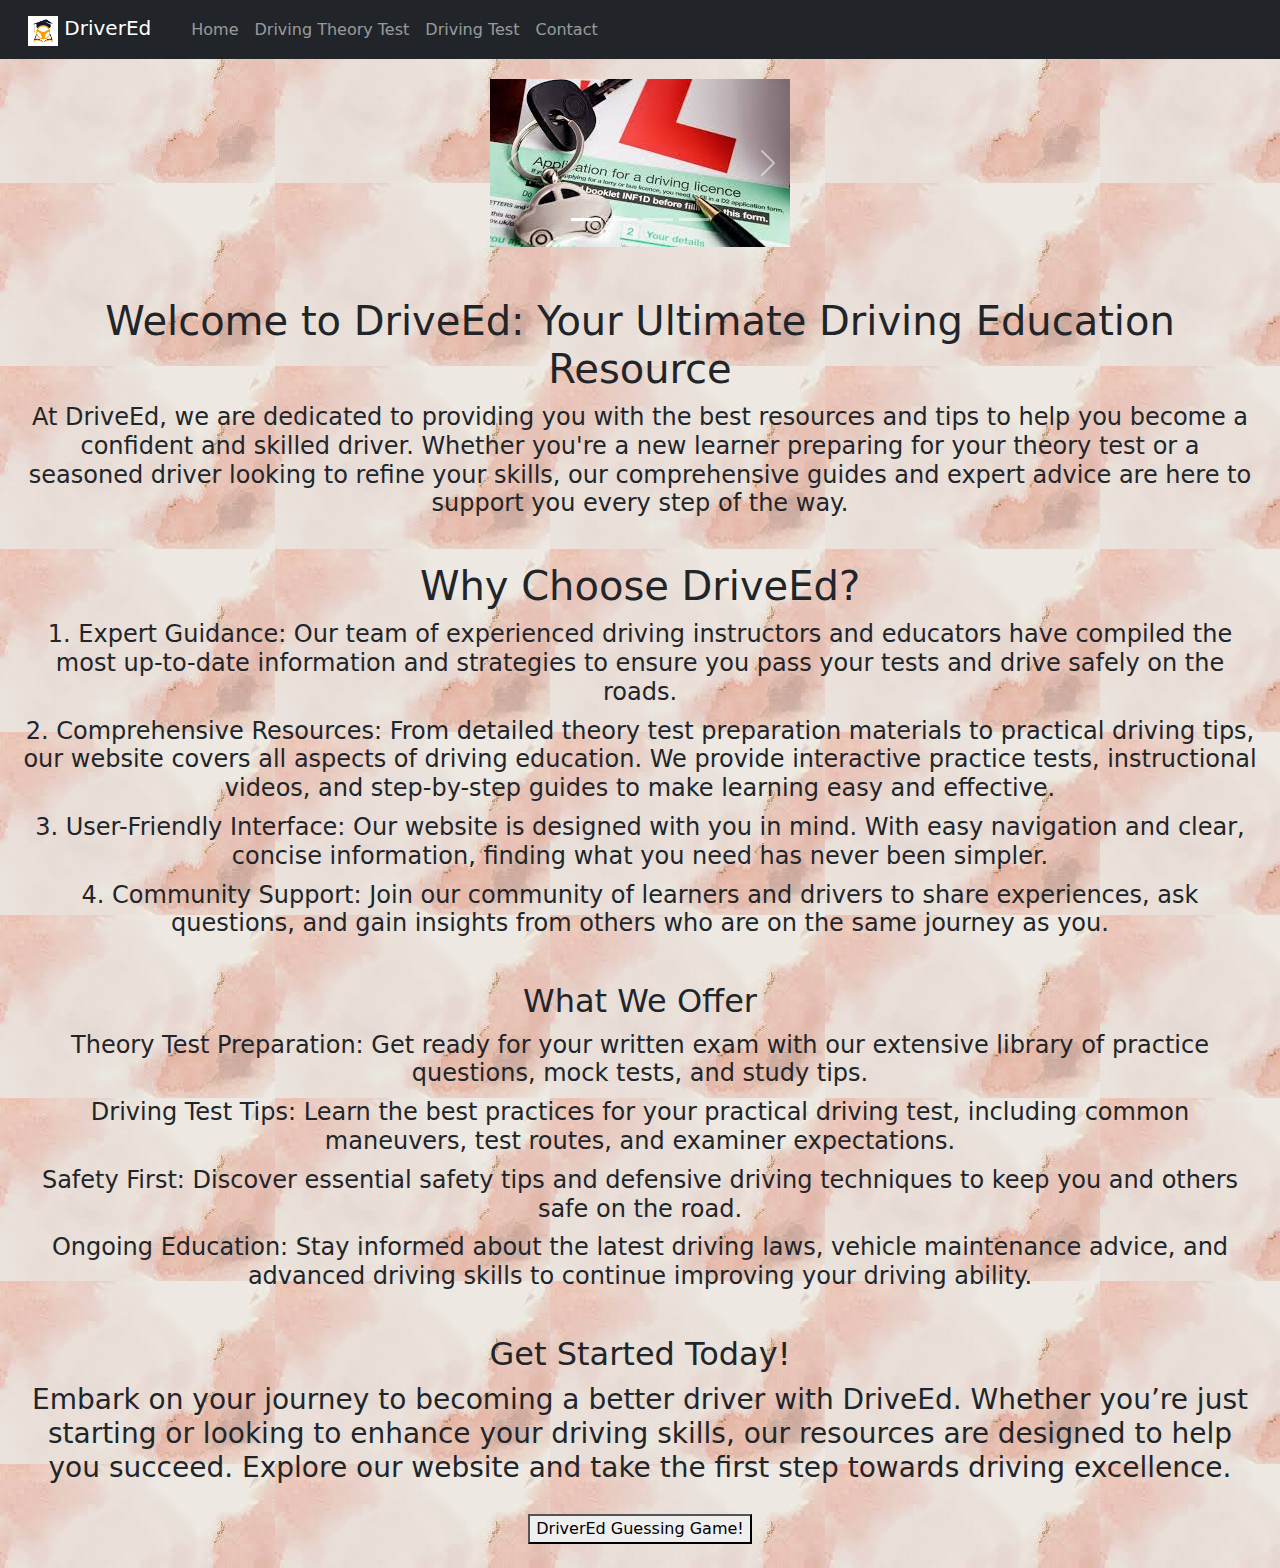
<file: index.html>
<!DOCTYPE html>
<html lang="en">
<head>
  <meta charset="UTF-8">
  <meta name="viewport" content="width=device-width, initial-scale=1.0">
  <title>DriverEd</title>
  <link rel="stylesheet" href="style.css">
  <link rel="icon" href="logo.png" type="image/png">
  <link href="https://cdn.jsdelivr.net/npm/bootstrap@5.3.3/dist/css/bootstrap.min.css" rel="stylesheet">
  <script src="https://cdn.jsdelivr.net/npm/bootstrap@5.3.3/dist/js/bootstrap.bundle.min.js"></script>
  <script type="text/javascript" src="script.js"></script>
</head>
<body>

  <nav class="navbar navbar-expand-lg navbar-dark bg-dark">
    <div class="container-fluid">
      <a class="navbar-brand" href="index.html">
      <img src="logo.png" alt="Logo" width="30" height="30" class="d-inline-block align-text-top">
        DriverEd
      </a>
      <button class="navbar-toggler" type="button" data-bs-toggle="collapse" data-bs-target="#navbarNav" aria-controls="navbarNav" aria-expanded="false" aria-label="Toggle navigation">
        <span class="navbar-toggler-icon"></span>
      </button>
      <div class="collapse navbar-collapse" id="navbarNav">
        <ul class="navbar-nav">
          <li class="nav-item active">
            <a class="nav-link" href="index.html">Home</a>
          </li>
          <li class="nav-item">
            <a class="nav-link" href="theory.html">Driving Theory Test</a>
          </li>
          <li class="nav-item">
            <a class="nav-link" href="drivingtest.html">Driving Test</a>
          </li>
          <li class="nav-item">
            <a class="nav-link" href="contact.html">Contact</a>
          </li>
        </ul>
      </div>
    </div>
  </nav>

  <div class="carousel-container">
    <div id="demo" class="carousel slide" data-bs-ride="carousel">
      <!-- Indicators/dots -->
      <div class="carousel-indicators">
        <button type="button" data-bs-target="#demo" data-bs-slide-to="0" class="active"></button>
        <button type="button" data-bs-target="#demo" data-bs-slide-to="1"></button>
        <button type="button" data-bs-target="#demo" data-bs-slide-to="2"></button>
        <button type="button" data-bs-target="#demo" data-bs-slide-to="3"></button>
      </div>
      <!-- The slideshow/carousel -->
      <div class="carousel-inner">
        <div class="carousel-item active">
          <img src="theory test.jpg" alt="TheoryTest">
        </div>
        <div class="carousel-item">
          <img src="driving school.jpg" alt="DrivingSchool">
        </div>
        <div class="carousel-item">
          <img src="driving test.jpg" alt="DrivingTest">
        </div>
        <div class="carousel-item">
          <img src="PDT.jpg" alt="PDT">
        </div>
      </div>
      <!-- Left and right controls/icons -->
      <button class="carousel-control-prev" type="button" data-bs-target="#demo" data-bs-slide="prev">
        <span class="carousel-control-prev-icon"></span>
      </button>
      <button class="carousel-control-next" type="button" data-bs-target="#demo" data-bs-slide="next">
        <span class="carousel-control-next-icon"></span>
      </button>
    </div>
  </div>

  <div class="header">
    <h1>Welcome to DriveEd: Your Ultimate Driving Education Resource</h1>
    <h4>At DriveEd, we are dedicated to providing you with the best resources and tips to help you become a confident and skilled driver. Whether you're a new learner preparing for your theory test or a seasoned driver looking to refine your skills, our comprehensive guides and expert advice are here to support you every step of the way.</h4>
    <br>
    <h1>Why Choose DriveEd?</h1>
    <h4>1. Expert Guidance: Our team of experienced driving instructors and educators have compiled the most up-to-date information and strategies to ensure you pass your tests and drive safely on the roads.</h4>
    <h4>2. Comprehensive Resources: From detailed theory test preparation materials to practical driving tips, our website covers all aspects of driving education. We provide interactive practice tests, instructional videos, and step-by-step guides to make learning easy and effective.</h4>
    <h4>3. User-Friendly Interface: Our website is designed with you in mind. With easy navigation and clear, concise information, finding what you need has never been simpler.</h4>
    <h4>4. Community Support: Join our community of learners and drivers to share experiences, ask questions, and gain insights from others who are on the same journey as you.</h4>
    <br>
    <h2>What We Offer</h2>
    <h4>Theory Test Preparation: Get ready for your written exam with our extensive library of practice questions, mock tests, and study tips.</h4>
    <h4>Driving Test Tips: Learn the best practices for your practical driving test, including common maneuvers, test routes, and examiner expectations.</h4>
    <h4>Safety First: Discover essential safety tips and defensive driving techniques to keep you and others safe on the road.</h4>
    <h4>Ongoing Education: Stay informed about the latest driving laws, vehicle maintenance advice, and advanced driving skills to continue improving your driving ability.</h4>
    <br>
    <h2>Get Started Today!</h2>
    <h3>Embark on your journey to becoming a better driver with DriveEd. Whether you’re just starting or looking to enhance your driving skills, our resources are designed to help you succeed. Explore our website and take the first step towards driving excellence.</h3>
  </div>

  <div id="gamediv">

      <button id="start-button" onclick="game()">DriverEd Guessing Game!</button><br>
      <br>

  </div>


</body>
</html>
</file>
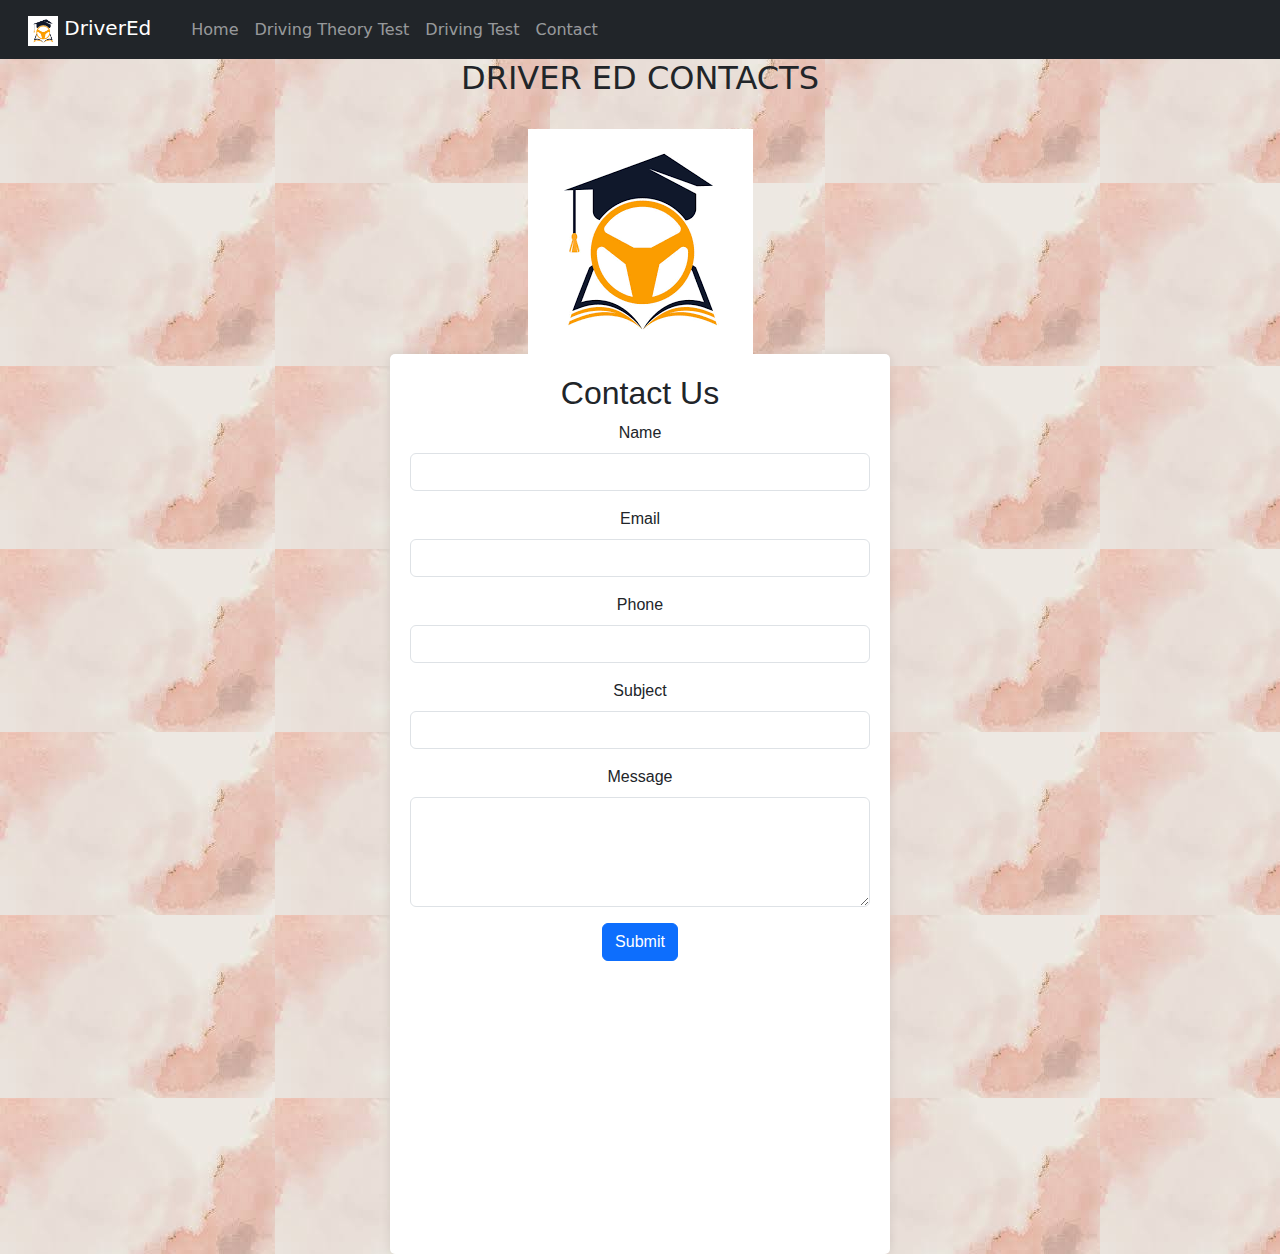
<file: contact.html>
<!DOCTYPE html>
<html lang="en">
<head>
  <meta charset="UTF-8">
  <meta name="viewport" content="width=device-width, initial-scale=1.0">
  <title>DriverEd</title>
  <link rel="stylesheet" href="style.css">
  <link rel="icon" href="logo.png" type="image/png">
  <link href="https://cdn.jsdelivr.net/npm/bootstrap@5.3.3/dist/css/bootstrap.min.css" rel="stylesheet">
  <script src="https://cdn.jsdelivr.net/npm/bootstrap@5.3.3/dist/js/bootstrap.bundle.min.js"></script>
  <script type="text/javascript" src="script.js"></script>
</head>
<body>

  <nav class="navbar navbar-expand-lg navbar-dark bg-dark">
    <div class="container-fluid">
      <a class="navbar-brand" href="contact.html">
        <img src="logo.png" alt="Logo" width="30" height="30" class="d-inline-block align-text-top">
        DriverEd
      </a>
      <button class="navbar-toggler" type="button" data-bs-toggle="collapse" data-bs-target="#navbarNav" aria-controls="navbarNav" aria-expanded="false" aria-label="Toggle navigation">
        <span class="navbar-toggler-icon"></span>
      </button>
      <div class="collapse navbar-collapse" id="navbarNav">
        <ul class="navbar-nav">
          <li class="nav-item">
            <a class="nav-link" href="index.html">Home</a>
          </li>
          <li class="nav-item">
            <a class="nav-link" href="theory.html">Driving Theory Test</a>
          </li>
          <li class="nav-item">
            <a class="nav-link" href="drivingtest.html">Driving Test</a>
          </li>
          <li class="nav-item active">
            <a class="nav-link" href="contact.html">Contact</a>
          </li>
        </ul>
      </div>
    </div>
  </nav>

  <div class="contactfrm">
    <h2>DRIVER ED CONTACTS</h2>
    <br>
    <img src="logo.png" alt="Logo">
  </div>

  <div class="contact-form">
    <h2>Contact Us</h2>
    <form id="contactForm">
      <div class="mb-3">
        <label for="name" class="form-label">Name</label>
        <input type="text" class="form-control" id="name">
        <div class="error" id="nameError"></div>
      </div>
      <div class="mb-3">
        <label for="email" class="form-label">Email</label>
        <input type="email" class="form-control" id="email">
        <div class="error" id="emailError"></div>
      </div>
      <div class="mb-3">
        <label for="phone" class="form-label">Phone</label>
        <input type="tel" class="form-control" id="phone">
        <div class="error" id="phoneError"></div>
      </div>
      <div class="mb-3">
        <label for="subject" class="form-label">Subject</label>
        <input type="text" class="form-control" id="subject">
        <div class="error" id="subjectError"></div>
      </div>
      <div class="mb-3">
        <label for="message" class="form-label">Message</label>
        <textarea class="form-control" id="message" rows="4"></textarea>
        <div class="error" id="messageError"></div>
      </div>
      <button type="submit" class="btn btn-primary">Submit</button>
    </form>
  </div>

  </body>
  </html>
</file>
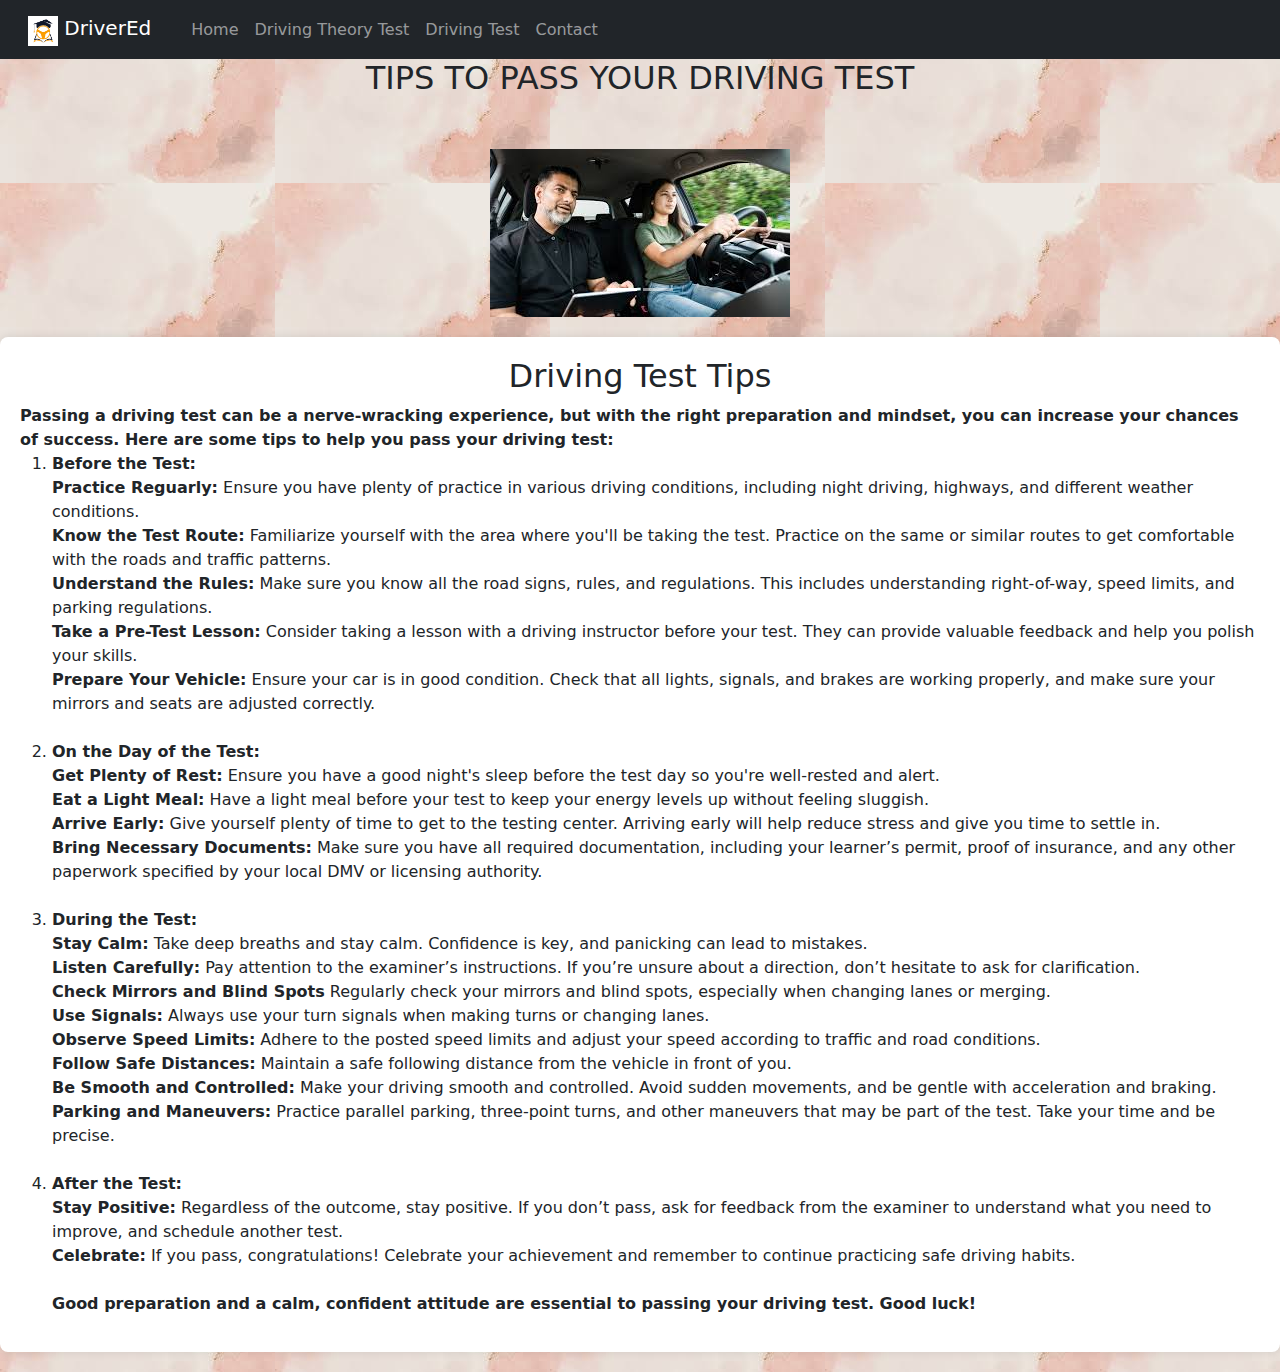
<file: drivingtest.html>
<!DOCTYPE html>
<html lang="en">
<head>
  <meta charset="UTF-8">
  <meta name="viewport" content="width=device-width, initial-scale=1.0">
  <title>DriverEd</title>
  <link rel="stylesheet" href="style.css">
  <link rel="icon" href="logo.png" type="image/png">
  <link href="https://cdn.jsdelivr.net/npm/bootstrap@5.3.3/dist/css/bootstrap.min.css" rel="stylesheet">
  <script src="https://cdn.jsdelivr.net/npm/bootstrap@5.3.3/dist/js/bootstrap.bundle.min.js"></script>
</head>
<body>

  <nav class="navbar navbar-expand-lg navbar-dark bg-dark">
    <div class="container-fluid">
      <a class="navbar-brand" href="drivingtest.html">
        <img src="logo.png" alt="Logo" width="30" height="30" class="d-inline-block align-text-top">
        DriverEd
      </a>
      <button class="navbar-toggler" type="button" data-bs-toggle="collapse" data-bs-target="#navbarNav" aria-controls="navbarNav" aria-expanded="false" aria-label="Toggle navigation">
        <span class="navbar-toggler-icon"></span>
      </button>
      <div class="collapse navbar-collapse" id="navbarNav">
        <ul class="navbar-nav">
          <li class="nav-item">
            <a class="nav-link" href="index.html">Home</a>
          </li>
          <li class="nav-item">
            <a class="nav-link" href="theory.html">Driving Theory Test</a>
          </li>
          <li class="nav-item active">
            <a class="nav-link" href="drivingtest.html">Driving Test</a>
          </li>
          <li class="nav-item active">
            <a class="nav-link" href="contact.html">Contact</a>
          </li>
        </ul>
      </div>
    </div>
  </nav>

  <div class="drivingtest">
    <h2>TIPS TO PASS YOUR DRIVING TEST</h2>
    <br>
  </div>

  <div class="carousel-container">
    <div id="demo" class="carousel slide" data-bs-ride="carousel">
      <!-- Indicators/dots -->
      <div class="carousel-indicators">
        <button type="button" data-bs-target="#demo" data-bs-slide-to="0" class="active"></button>
        <button type="button" data-bs-target="#demo" data-bs-slide-to="1"></button>
      </div>

      <div class="carousel-item active">
        <img src="driving test.jpg" alt="DrivingTest">
      </div>
      <div class="carousel-item">
        <img src="PDT.jpg" alt="PDT">
      </div>
    </div>
  </div>

  <section id="driving-test-tips">
  <h2>Driving Test Tips</h2>
  <strong>Passing a driving test can be a nerve-wracking experience, but with the right preparation and mindset, you can increase your chances of success. Here are some tips to help you pass your driving test:</strong><br>
  <ol>
      <li><strong>Before the Test:</strong><br>
      <strong>Practice Reguarly:</strong> Ensure you have plenty of practice in various driving conditions, including night driving, highways, and different weather conditions.<br>
      <strong>Know the Test Route:</strong> Familiarize yourself with the area where you'll be taking the test. Practice on the same or similar routes to get comfortable with the roads and traffic patterns.<br>
      <strong>Understand the Rules:</strong> Make sure you know all the road signs, rules, and regulations. This includes understanding right-of-way, speed limits, and parking regulations.<br>
      <strong>Take a Pre-Test Lesson:</strong> Consider taking a lesson with a driving instructor before your test. They can provide valuable feedback and help you polish your skills.<br>
      <strong>Prepare Your Vehicle:</strong> Ensure your car is in good condition. Check that all lights, signals, and brakes are working properly, and make sure your mirrors and seats are adjusted correctly.</li><br>

      <li><strong>On the Day of the Test:</strong><br>
      <strong>Get Plenty of Rest:</strong> Ensure you have a good night's sleep before the test day so you're well-rested and alert.<br>
      <strong>Eat a Light Meal:</strong> Have a light meal before your test to keep your energy levels up without feeling sluggish.<br>
      <strong>Arrive Early:</strong> Give yourself plenty of time to get to the testing center. Arriving early will help reduce stress and give you time to settle in.<br>
      <strong>Bring Necessary Documents:</strong> Make sure you have all required documentation, including your learner’s permit, proof of insurance, and any other paperwork specified by your local DMV or licensing authority.</li><br>

      <li><strong>During the Test:</strong><br>
      <strong>Stay Calm:</strong> Take deep breaths and stay calm. Confidence is key, and panicking can lead to mistakes.<br>
      <strong>Listen Carefully:</strong> Pay attention to the examiner’s instructions. If you’re unsure about a direction, don’t hesitate to ask for clarification.<br>
      <strong>Check Mirrors and Blind Spots</strong> Regularly check your mirrors and blind spots, especially when changing lanes or merging.<br>
      <strong>Use Signals:</strong> Always use your turn signals when making turns or changing lanes.<br>
      <strong>Observe Speed Limits:</strong> Adhere to the posted speed limits and adjust your speed according to traffic and road conditions.<br>
      <strong>Follow Safe Distances:</strong> Maintain a safe following distance from the vehicle in front of you.<br>
      <strong>Be Smooth and Controlled:</strong> Make your driving smooth and controlled. Avoid sudden movements, and be gentle with acceleration and braking.<br>
      <strong>Parking and Maneuvers:</strong> Practice parallel parking, three-point turns, and other maneuvers that may be part of the test. Take your time and be precise.</li><br>

      <li><strong>After the Test:</strong><br>
      <strong>Stay Positive:</strong> Regardless of the outcome, stay positive. If you don’t pass, ask for feedback from the examiner to understand what you need to improve, and schedule another test.<br>
      <strong>Celebrate:</strong> If you pass, congratulations! Celebrate your achievement and remember to continue practicing safe driving habits.</li><br>

      <strong>Good preparation and a calm, confident attitude are essential to passing your driving test. Good luck!</strong>
  </ol>
</section>


  </body>
  </html>
</file>
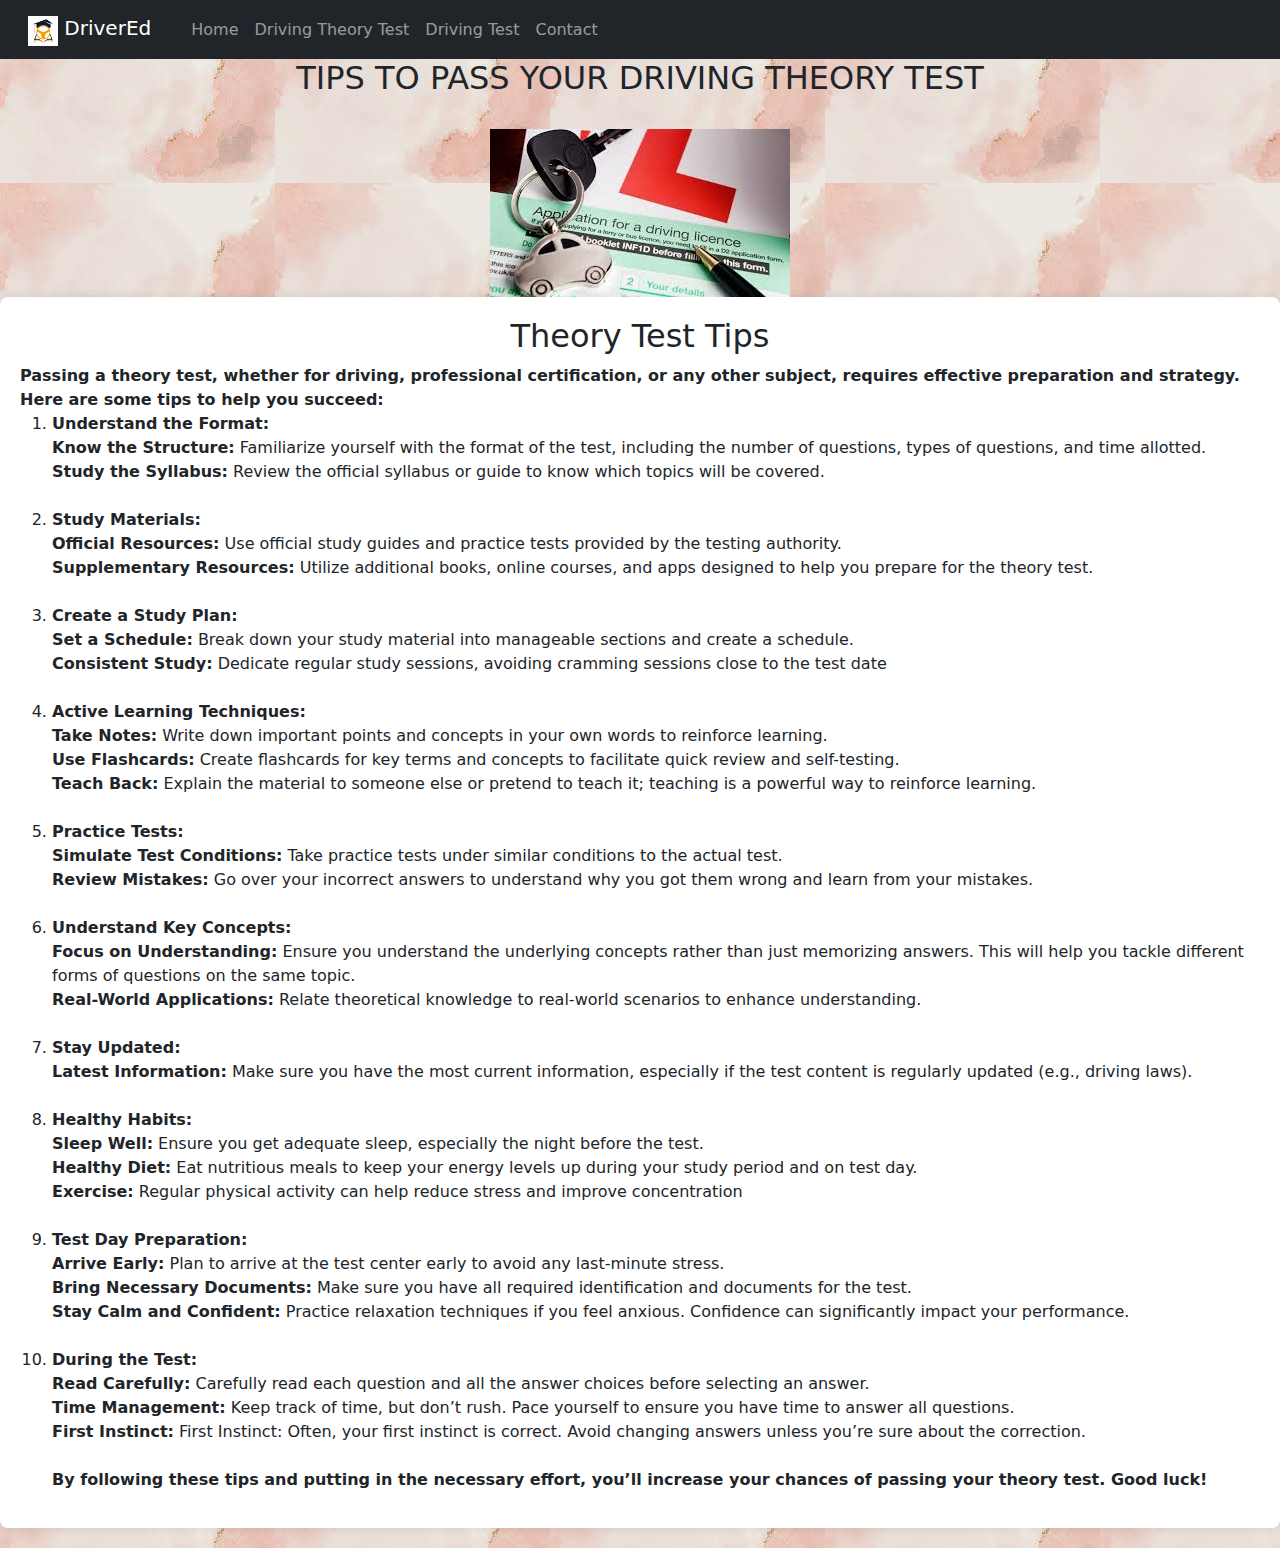
<file: theory.html>
<!DOCTYPE html>
<html lang="en">
<head>
  <meta charset="UTF-8">
  <meta name="viewport" content="width=device-width, initial-scale=1.0">
  <title>DriverEd</title>
  <link rel="stylesheet" href="style.css">
  <link rel="icon" href="logo.png" type="image/png">
  <link href="https://cdn.jsdelivr.net/npm/bootstrap@5.3.3/dist/css/bootstrap.min.css" rel="stylesheet">
  <script src="https://cdn.jsdelivr.net/npm/bootstrap@5.3.3/dist/js/bootstrap.bundle.min.js"></script>
</head>
<body>

  <nav class="navbar navbar-expand-lg navbar-dark bg-dark">
    <div class="container-fluid">
      <a class="navbar-brand" href="theory.html">
        <img src="logo.png" alt="Logo" width="30" height="30" class="d-inline-block align-text-top">
        DriverEd
      </a>
      <button class="navbar-toggler" type="button" data-bs-toggle="collapse" data-bs-target="#navbarNav" aria-controls="navbarNav" aria-expanded="false" aria-label="Toggle navigation">
        <span class="navbar-toggler-icon"></span>
      </button>
      <div class="collapse navbar-collapse" id="navbarNav">
        <ul class="navbar-nav">
          <li class="nav-item">
            <a class="nav-link" href="index.html">Home</a>
          </li>
          <li class="nav-item active">
            <a class="nav-link" href="theory.html">Driving Theory Test</a>
          </li>
          <li class="nav-item">
            <a class="nav-link" href="drivingtest.html">Driving Test</a>
          </li>
          <li class="nav-item active">
            <a class="nav-link" href="contact.html">Contact</a>
          </li>
        </ul>
      </div>
    </div>
  </nav>

  <div class="theorytest">
    <h2>TIPS TO PASS YOUR DRIVING THEORY TEST</h2>
    <br>
    <img src="theory test.jpg" alt="Theory Test">
  </div>

  <section id="theory-test-tips">
              <h2>Theory Test Tips</h2>
              <strong>Passing a theory test, whether for driving, professional certification, or any other subject, requires effective preparation and strategy. Here are some tips to help you succeed:</strong><br>
              <ol>
                  <li><strong>Understand the Format:</strong><br>
                  <strong>Know the Structure:</strong> Familiarize yourself with the format of the test, including the number of questions, types of questions, and time allotted.<br>
                  <strong>Study the Syllabus:</strong> Review the official syllabus or guide to know which topics will be covered.</li><br>

                  <li><strong>Study Materials:</strong><br>
                  <strong>Official Resources:</strong> Use official study guides and practice tests provided by the testing authority.<br>
                  <strong>Supplementary Resources:</strong> Utilize additional books, online courses, and apps designed to help you prepare for the theory test.</li><br>

                  <li><strong>Create a Study Plan:</strong><br>
                  <strong>Set a Schedule:</strong> Break down your study material into manageable sections and create a schedule.<br>
                  <strong>Consistent Study:</strong> Dedicate regular study sessions, avoiding cramming sessions close to the test date</li><br>

                  <li><strong>Active Learning Techniques:</strong><br>
                  <strong>Take Notes:</strong> Write down important points and concepts in your own words to reinforce learning.<br>
                  <strong>Use Flashcards:</strong> Create flashcards for key terms and concepts to facilitate quick review and self-testing.<br>
                  <strong>Teach Back:</strong> Explain the material to someone else or pretend to teach it; teaching is a powerful way to reinforce learning.</li><br>

                  <li><strong>Practice Tests:</strong><br>
                  <strong>Simulate Test Conditions:</strong> Take practice tests under similar conditions to the actual test.<br>
                  <strong>Review Mistakes:</strong> Go over your incorrect answers to understand why you got them wrong and learn from your mistakes.</li><br>

                  <li><strong>Understand Key Concepts:</strong><br>
                  <strong>Focus on Understanding:</strong> Ensure you understand the underlying concepts rather than just memorizing answers. This will help you tackle different forms of questions on the same topic.<br>
                  <strong>Real-World Applications:</strong> Relate theoretical knowledge to real-world scenarios to enhance understanding.</li><br>

                  <li><strong>Stay Updated:</strong><br>
                  <strong>Latest Information:</strong> Make sure you have the most current information, especially if the test content is regularly updated (e.g., driving laws).</li><br>

                  <li><strong>Healthy Habits:</strong><br>
                  <strong>Sleep Well:</strong> Ensure you get adequate sleep, especially the night before the test.<br>
                  <strong>Healthy Diet:</strong>  Eat nutritious meals to keep your energy levels up during your study period and on test day.<br>
                  <strong>Exercise:</strong> Regular physical activity can help reduce stress and improve concentration</li><br>

                  <li><strong>Test Day Preparation:</strong><br>
                  <strong>Arrive Early:</strong> Plan to arrive at the test center early to avoid any last-minute stress.<br>
                  <strong>Bring Necessary Documents:</strong> Make sure you have all required identification and documents for the test.<br>
                  <strong>Stay Calm and Confident:</strong> Practice relaxation techniques if you feel anxious. Confidence can significantly impact your performance.</li><br>

                  <li><strong>During the Test:</strong><br>
                  <strong>Read Carefully:</strong> Carefully read each question and all the answer choices before selecting an answer.<br>
                  <strong>Time Management:</strong> Keep track of time, but don’t rush. Pace yourself to ensure you have time to answer all questions.<br>
                  <strong>First Instinct:</strong> First Instinct: Often, your first instinct is correct. Avoid changing answers unless you’re sure about the correction.</li><br>

                  <strong>By following these tips and putting in the necessary effort, you’ll increase your chances of passing your theory test. Good luck!</strong>
              </ol>
          </section>

</body>
</html>
</file>
<file: style.css>
body{
  background-image: url("background.jpg");
}

 nav {
           background-color: #005bb5;
           overflow: hidden;
       }
       nav a {
           float: left;
           display: block;
           color: white;
           text-align: center;
           padding: 14px 16px;
           text-decoration: none;
       }
       nav a:hover {
           background-color: #003f7f;
       }
       main {
           padding: 20px;
       }
       section {
           background-color: white;
           margin-bottom: 20px;
           padding: 20px;
           border-radius: 8px;
           box-shadow: 0 0 10px rgba(0, 0, 0, 0.1);
       }
       footer {
           background-color: #0073e6;
           color: white;
           text-align: center;
           padding: 1em 0;
           position: fixed;
           width: 100%;
           bottom: 0;
       }
       .carousel-container {
           display: flex;
           justify-content: center;
           margin: 20px 0;
       }
       .carousel-inner img {
           margin: 0 auto;
       }

       .header {
         padding: 20px;
         text-align: center;
       }
       .header h1, .header h2, .header h3, .header h4 {
         margin: 10px 0;
       }
       .theorytest, .drivingtest, .contactfrm{
         text-align: center;
       }
       #theory-test-tips h2{
         text-align: center;
       }
       #driving-test-tips h2{
         text-align: center;
       }
       #gamediv{
         text-align: center;
       }
      body .contact-form{
        text-align: center;
        font-family: Arial, sans-serif;
        background-color:
        display: flex;
        justify-content: center;
        align-items: center;
        height: 100vh;
        margin:auto;
        }
        .contact-form {
          background: #fff;
          padding: 20px;
          border-radius: 5px;
          box-shadow: 0 0 10px rgba(0, 0, 0, 0.1);
          width: 100%;
          max-width: 500px;
        }
        .error {
          color: red;
          font-size: 0.9em;
        }
</file>
